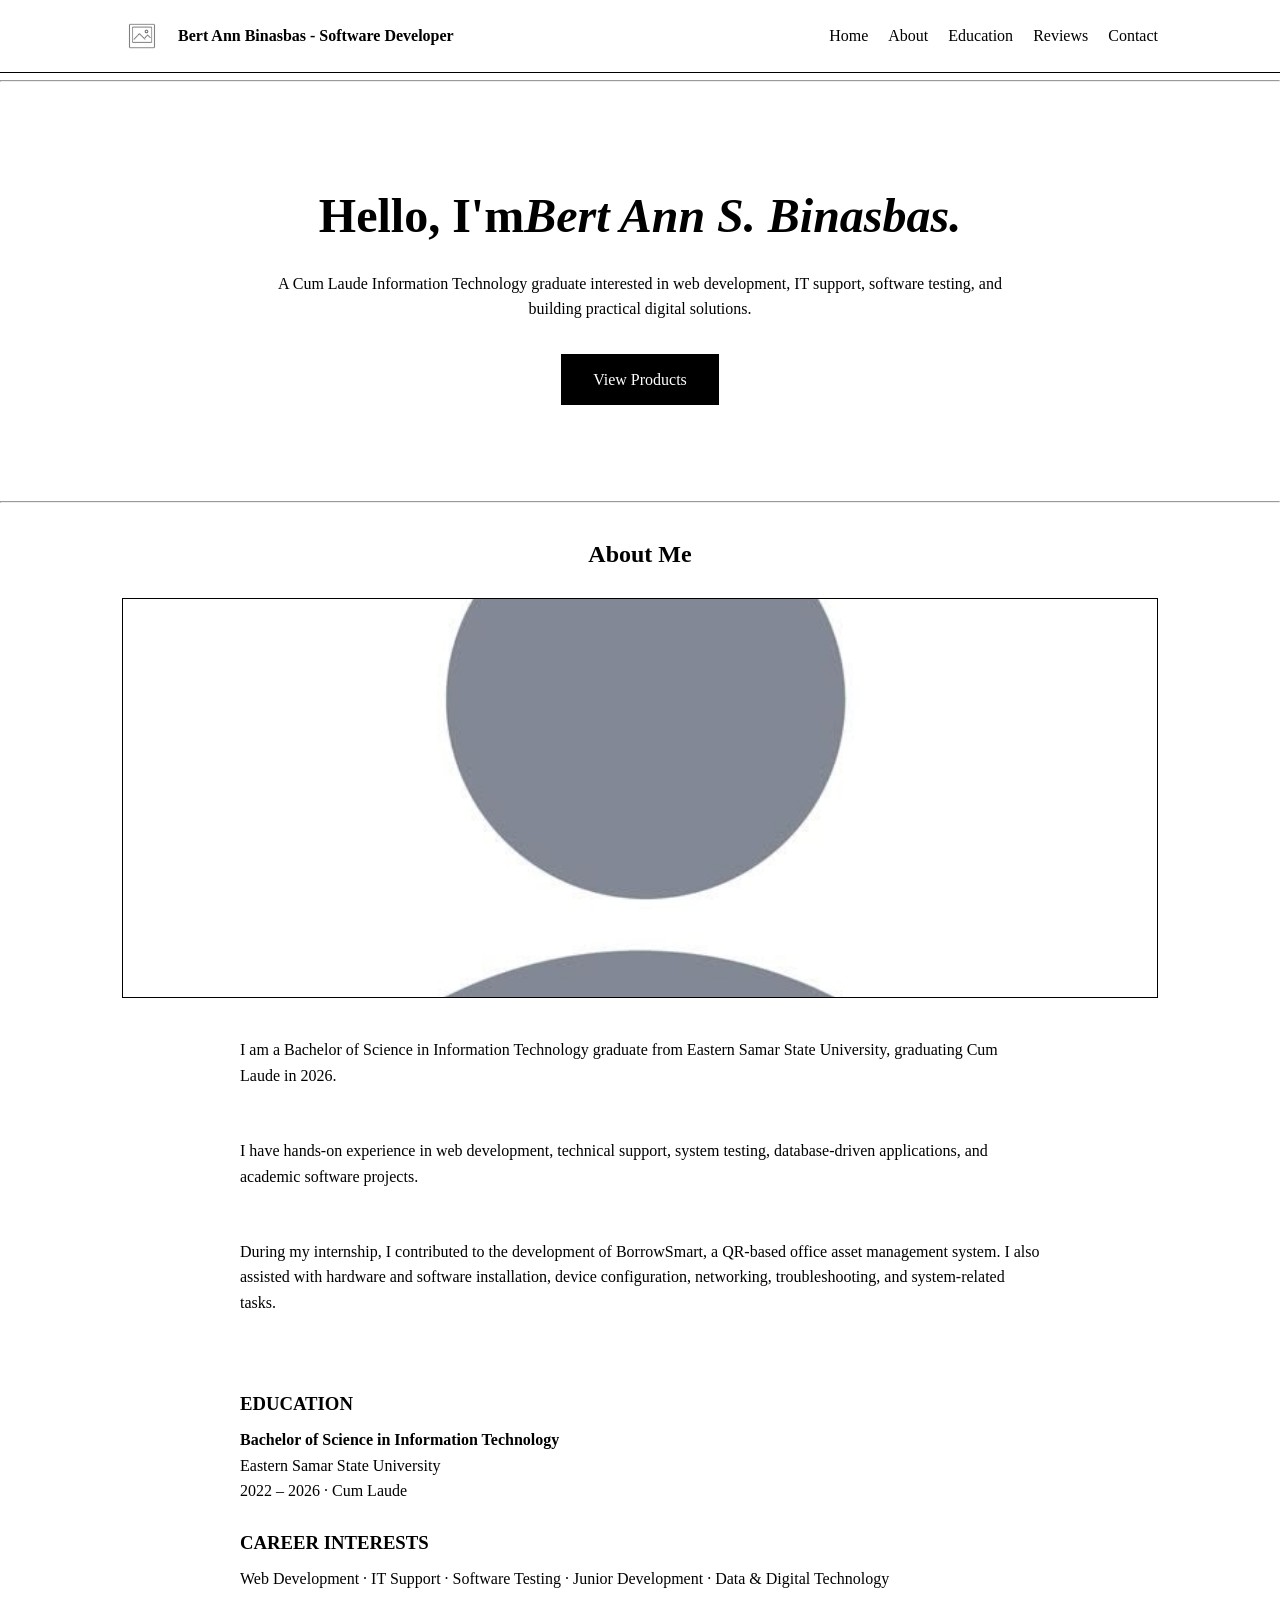
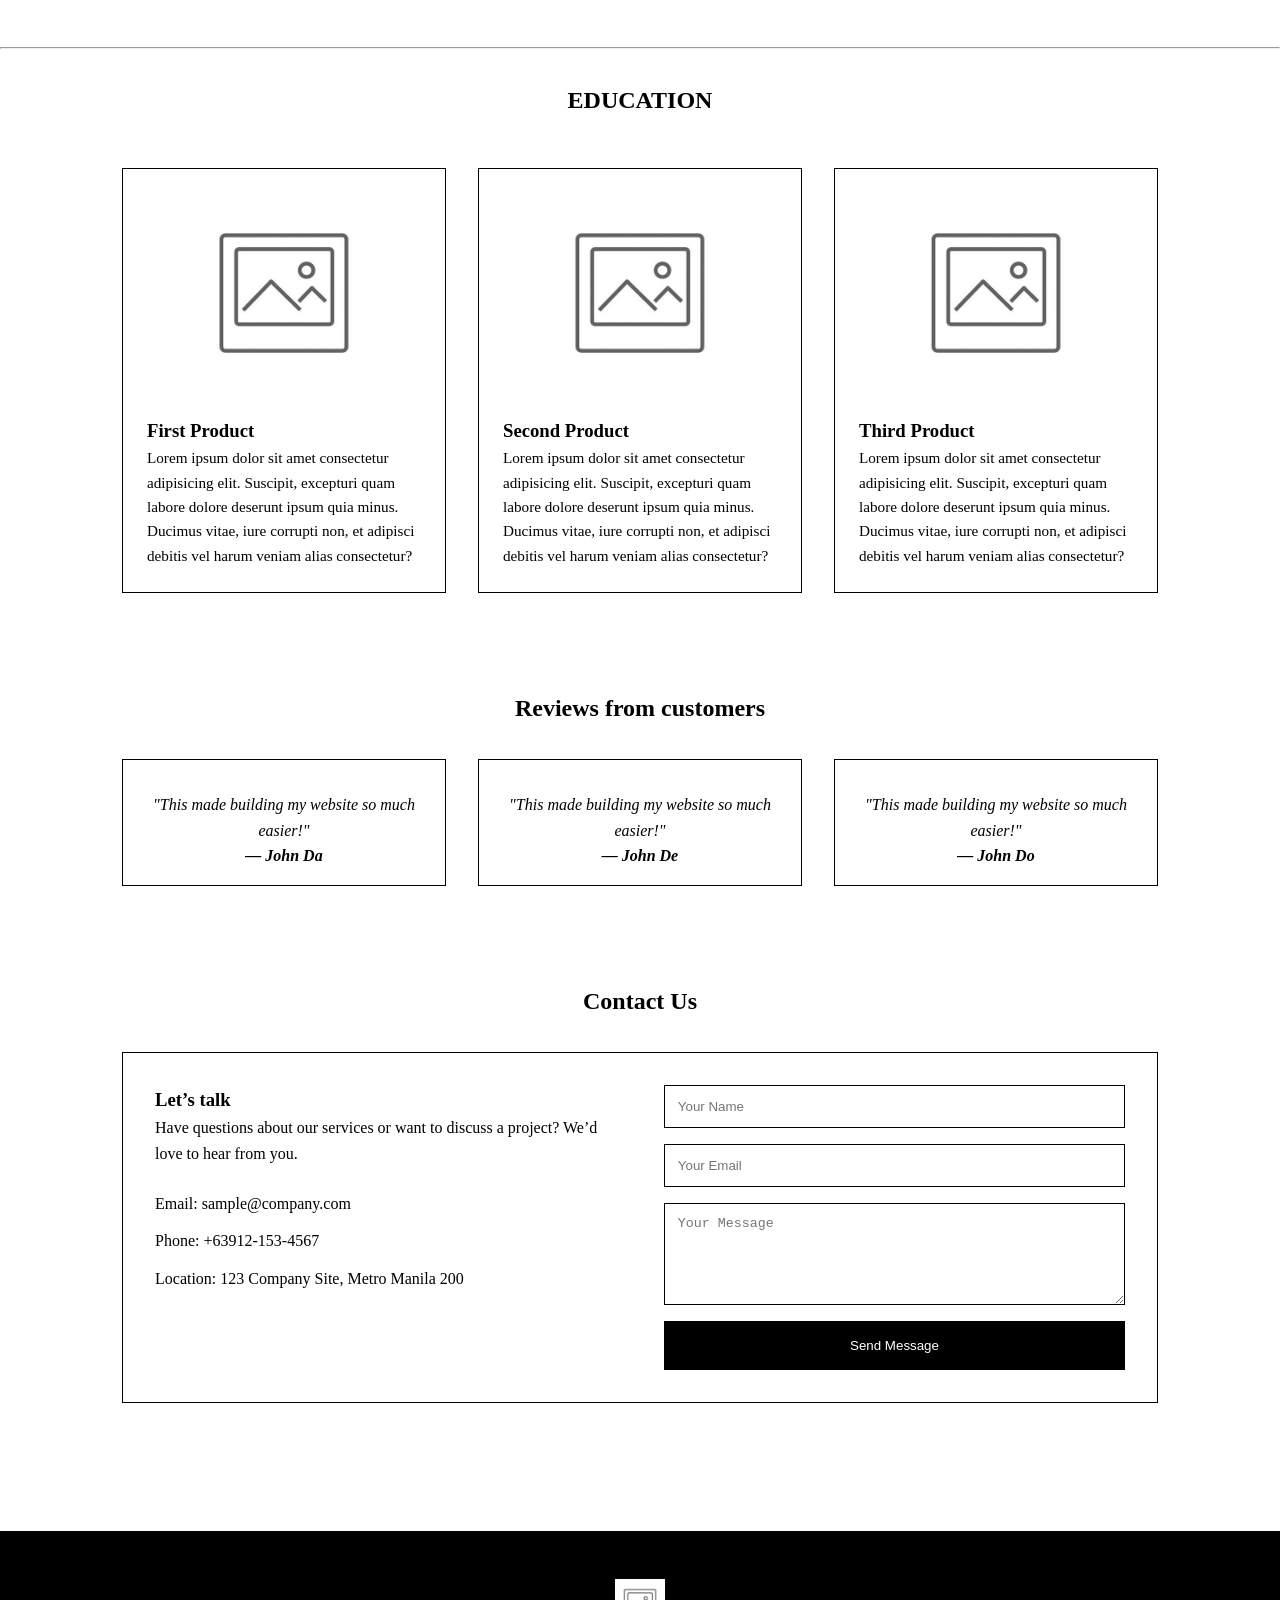
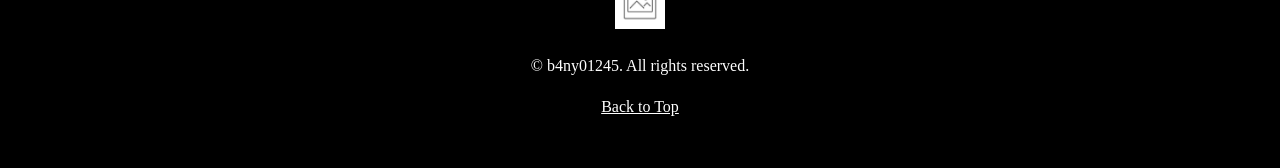
<file: -(Free Download) Black n White Landing-Page-Website-Template-main/index.html>
<!DOCTYPE html>
<html lang="en">

<head>
    <meta charset="UTF-8">
    <meta name="viewport" content="width=device-width, initial-scale=1.0">
    <title>Bert Ann S. Binasbas | IT Graduate & Web Developer</title>
    <link rel="icon" href="assets/image.jpg">
    <link rel="stylesheet" href="style.css">
    <script src="script.js" defer></script>
</head>

<body id="home">
    <header>
        <div class="head">
            <img src="assets/image.jpg" alt="myLogo">
            <strong>Bert Ann Binasbas - Software Developer</strong>

            <button class="menu-toggle" id="menu-toggle" aria-label="Open menu" aria-expanded="false">☰</button>
            <nav id="nav-menu">
                <a href="#home">Home</a>
                <a href="#about">About</a>
                <a href="#products">Education</a>
                <a href="#review">Reviews</a>
                <a href="#contact">Contact</a>
            </nav>
        </div>
    </header>
    <hr>
    <main>
        <section class="hero">
            <h1>Hello, I'm<em>Bert Ann S. Binasbas.</em></h1>
            <p>A Cum Laude Information Technology graduate
        interested in web development, IT support,
        software testing, and building practical
        digital solutions.</p>

            <a href="#products">View Products</a>
        </section><hr>

        <section id="about">
            <h1>About Me</h1>
            <img src="assets/companyowner.jpg" alt="Picture of the company/office/owners">
            <p> I am a Bachelor of Science in Information Technology
        graduate from Eastern Samar State University,
        graduating Cum Laude in 2026.</p>
            <br>
            <p>
        I have hands-on experience in web development,
        technical support, system testing, database-driven
        applications, and academic software projects.
    </p>
            <br>
                <p>
        During my internship, I contributed to the development
        of BorrowSmart, a QR-based office asset management
        system. I also assisted with hardware and software
        installation, device configuration, networking,
        troubleshooting, and system-related tasks.
    </p>
            <br>
            <h3>EDUCATION</h3>
            <p>
        <strong>
            Bachelor of Science in Information Technology
        </strong><br>

        Eastern Samar State University<br>

        2022 – 2026 · Cum Laude
    </p>
            <h3>
        CAREER INTERESTS
    </h3>


    <p>
        Web Development · IT Support · Software Testing ·
        Junior Development · Data & Digital Technology
    </p>

            
        </section>
        <hr>

        <section id="education" class="flexbox-products">
            <h1>EDUCATION</h1>
            <div class="flex1">
                <img src="assets/1stprod.jpg" alt="First Product Display">
                <h3>First Product</h3>
                <p>Lorem ipsum dolor sit amet consectetur adipisicing elit. Suscipit, excepturi quam labore dolore
                    deserunt ipsum quia minus. Ducimus vitae, iure corrupti non, et adipisci debitis vel harum veniam
                    alias consectetur?</p>
            </div>
            <div class="flex2">
                <img src="assets/2ndprod.jpg" alt="Second Product Display">
                <h3>Second Product</h3>
                <p>Lorem ipsum dolor sit amet consectetur adipisicing elit. Suscipit, excepturi quam labore dolore
                    deserunt ipsum quia minus. Ducimus vitae, iure corrupti non, et adipisci debitis vel harum veniam
                    alias consectetur?</p>
            </div>
            <div class="flex3">
                <img src="assets/3rdprod.jpg" alt="Third Product Display">
                <h3>Third Product</h3>
                <p>Lorem ipsum dolor sit amet consectetur adipisicing elit. Suscipit, excepturi quam labore dolore
                    deserunt ipsum quia minus. Ducimus vitae, iure corrupti non, et adipisci debitis vel harum veniam
                    alias consectetur?</p>
            </div>
        </section>

        <section id="review">
            <h1>Reviews from customers</h1>
            <div class="review">
                <blockquote>
                    "This made building my website so much easier!"
                    <p><strong>— John Da</strong></p>
                </blockquote>

                <blockquote>
                    "This made building my website so much easier!"
                    <p><strong>— John De</strong></p>
                </blockquote>

                <blockquote>
                    "This made building my website so much easier!"
                    <p><strong>— John Do</strong></p>
                </blockquote>
                
            </div>
        </section>

        <section id="contact" class="contact-section">
            <h1>Contact Us</h1>
            <div class="contact-grid">
                <div class="contact-card">
                    <h3>Let’s talk</h3>
                    <p>Have questions about our services or want to discuss a project? We’d love to hear from you.</p>
                    <ul class="contact-list">
                        <li>Email: sample@company.com</li>
                        <li>Phone: +63912-153-4567</li>
                        <li>Location: 123 Company Site, Metro Manila 200</li>
                    </ul>
                </div>

                <form class="contact-form">
                    <input type="text" name="name" placeholder="Your Name" aria-label="Your Name">
                    <input type="email" name="email" placeholder="Your Email" aria-label="Your Email">
                    <textarea name="message" rows="5" placeholder="Your Message" aria-label="Your Message"></textarea>
                    <button type="submit">Send Message</button>
                </form>
            </div>
        </section>
    </main>
    <footer>
        <img src="assets/image.jpg" alt="myLogo">
        <p>&copy; b4ny01245. All rights reserved.</p>
        <a href="#home">Back to Top</a>
    </footer>
</body>
</html>
</file>
<file: -(Free Download) Black n White Landing-Page-Website-Template-main/style.css>
/* =========================
   BASIC
   ========================= */

* {
    margin: 0;
    padding: 0;
    box-sizing: border-box;
}

html {
    scroll-behavior: smooth;
    background: white;
    color: black;
    line-height: 1.6;
}

body {
    padding-top: 80px;
    background: white;
    color: black;
}


/* =========================
   HEADER
   ========================= */

header {
    position: fixed;
    top: 0;
    left: 0;
    width: 100%;
    background: white;
    border-bottom: 1px solid black;
    z-index: 1000;
}

header.header-hidden {
    transform: translateY(-100%);
}

.head {
    max-width: 1100px;
    margin: auto;
    padding: 1rem 2rem;
    display: flex;
    align-items: center;
}

.head img {
    width: 40px;
    height: 40px;
    object-fit: cover;
}

.head strong {
    margin-left: 1rem;
    margin-right: auto;
}

nav {
    display: flex;
    gap: 20px;
}

nav a {
    color: black;
    text-decoration: none;
}

nav a:hover {
    text-decoration: underline;
}


/* =========================
   MENU BUTTON
   ========================= */

.menu-toggle {
    display: none;
    background: white;
    border: 1px solid black;
    padding: 8px;
    cursor: pointer;
}

.menu-toggle span {
    display: block;
    width: 22px;
    height: 2px;
    margin: 4px 0;
    background: black;
}


/* =========================
   HERO
   ========================= */

.hero {
    max-width: 800px;
    margin: 4rem auto;
    padding: 2rem;
    text-align: center;
}

.hero h1 {
    font-size: 3rem;
    margin-bottom: 1rem;
}

.hero p {
    margin-bottom: 2rem;
}

.hero a {
    display: inline-block;
    padding: 0.8rem 2rem;
    background: black;
    color: white;
    text-decoration: none;
}

.hero a:hover {
    background: white;
    color: black;
    border: 1px solid black;
}


/* =========================
   ABOUT
   ========================= */

#about {
    max-width: 1100px;
    margin: auto;
    padding: 2rem;
}

#about h1 {
    text-align: center;
    margin-bottom: 1.5rem;
}

#about img {
    width: 100%;
    max-height: 400px;
    object-fit: cover;
    margin-bottom: 2rem;
    border: 1px solid black;
}

#about p {
    max-width: 800px;
    margin: 0 auto 1.5rem;
}

#about h3 {
    max-width: 800px;
    margin: 1.5rem auto 0.5rem;
}


/* =========================
   PRODUCTS
   ========================= */

.flexbox-products {
    max-width: 1100px;
    margin: auto;
    padding: 2rem;

    display: flex;
    flex-wrap: wrap;
    gap: 2rem;
}

.flexbox-products h1 {
    width: 100%;
    text-align: center;
    margin-bottom: 1rem;
}

.flex1,
.flex2,
.flex3 {
    flex: 1 1 calc(33.333% - 1.5rem);
    padding: 1.5rem;
    background: white;
    border: 1px solid black;
}

.flexbox-products img {
    width: 100%;
    height: 200px;
    object-fit: cover;
    margin-bottom: 1rem;
}

.flexbox-products p {
    font-size: 0.95rem;
}


/* =========================
   REVIEWS
   ========================= */

#review {
    max-width: 1100px;
    margin: auto;
    padding: 4rem 2rem;
    text-align: center;
}

#review h1 {
    margin-bottom: 2rem;
}

.review {
    display: grid;
    grid-template-columns: repeat(auto-fit, minmax(280px, 1fr));
    gap: 2rem;
}

blockquote {
    padding: 2rem 1.5rem 1rem;
    border: 1px solid black;
    font-style: italic;
}

blockquote + p {
    padding: 1rem;
    border: 1px solid black;
    border-top: none;
}


/* =========================
   CONTACT
   ========================= */

.contact-section {
    max-width: 1100px;
    margin: auto;
    padding: 2rem;
}

.contact-section h1 {
    text-align: center;
    margin-bottom: 2rem;
}

.contact-grid {
    display: grid;
    grid-template-columns: 1fr 1fr;
    gap: 3rem;
    padding: 2rem;
    border: 1px solid black;
}

.contact-card p {
    margin-bottom: 1.5rem;
}

.contact-list {
    list-style: none;
}

.contact-list li {
    margin-bottom: 0.75rem;
}

.contact-form {
    display: flex;
    flex-direction: column;
    gap: 1rem;
}

.contact-form input,
.contact-form textarea {
    width: 100%;
    padding: 0.8rem;
    border: 1px solid black;
    background: white;
    color: black;
}

.contact-form button {
    padding: 1rem;
    background: black;
    color: white;
    border: 1px solid black;
    cursor: pointer;
}

.contact-form button:hover {
    background: white;
    color: black;
}


/* =========================
   FOOTER
   ========================= */

footer {
    margin-top: 6rem;
    padding: 3rem 2rem;
    text-align: center;
    background: black;
    color: white;
}

footer img {
    width: 50px;
    height: 50px;
    object-fit: cover;
    margin-bottom: 1rem;
}

footer p {
    margin-bottom: 1rem;
}

footer a {
    color: white;
    text-decoration: underline;
}


/* =========================
   MOBILE
   ========================= */

@media (max-width: 768px) {

    body {
        padding-top: 70px;
    }

    .head {
        position: relative;
        width: 100%;
        padding-right: 4rem;
    }

    .menu-toggle {
        display: block;
        position: absolute;
        right: 1rem;
        top: 1rem;
        z-index: 1001;
    }

    nav {
        position: fixed;
        top: 0;
        right: 0;

        width: 75%;
        max-width: 280px;
        height: 100vh;

        padding: 80px 30px 30px;

        display: flex;
        flex-direction: column;
        align-items: flex-start;

        background: white;
        border-left: 1px solid black;

        transform: translateX(100%);
    }

    nav.active {
        transform: translateX(0);
    }

    nav a {
        width: 100%;
        padding: 15px 0;
        border-bottom: 1px solid black;
    }

    .hero h1 {
        font-size: 2.2rem;
    }

    .flex1,
    .flex2,
    .flex3 {
        flex: 1 1 100%;
    }

    .contact-grid {
        grid-template-columns: 1fr;
        padding: 1.5rem;
    }
}
</file>
